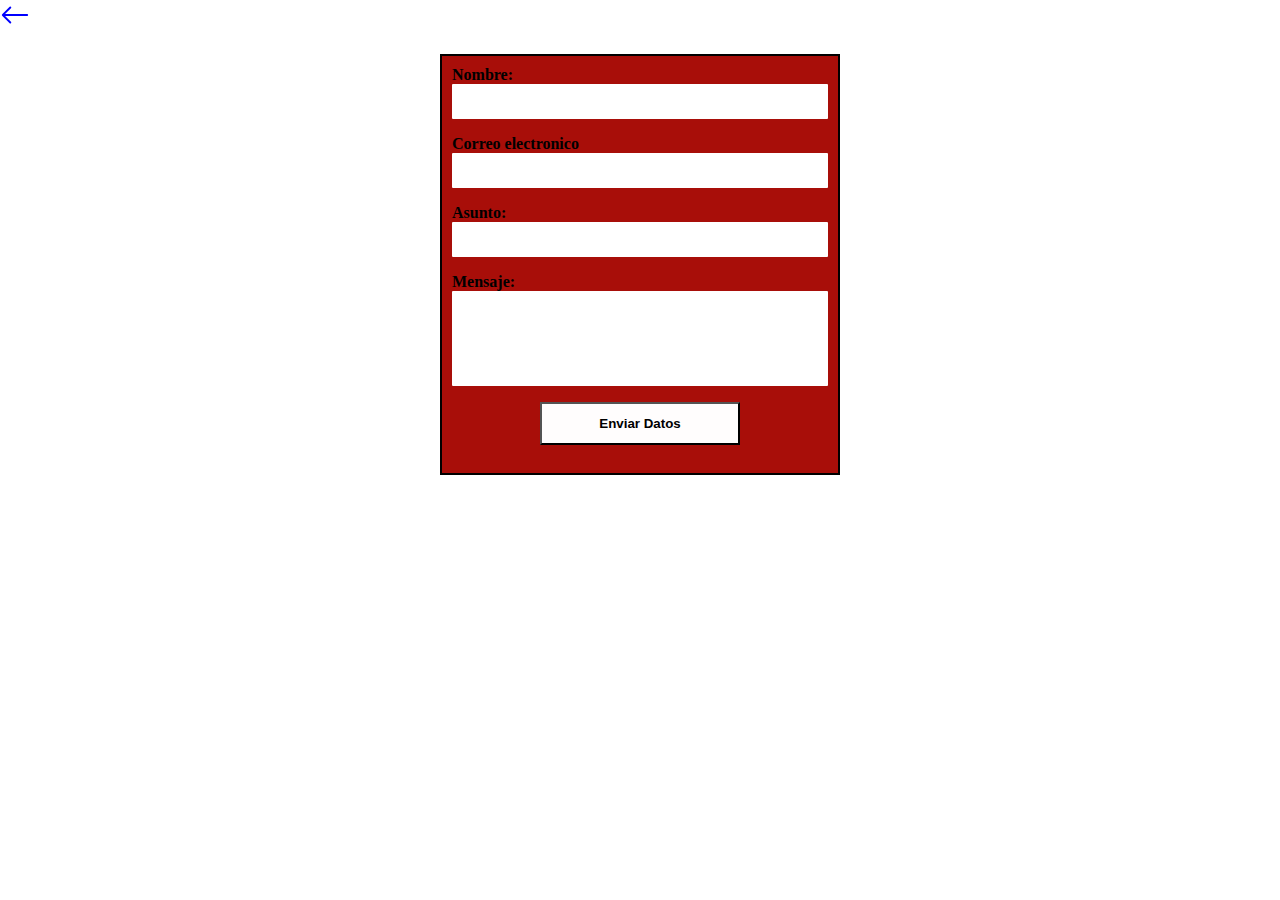
<file: formulario/index2.html>
<!DOCTYPE html>
<html lang="en">

<head>
    <meta charset="UTF-8">
    <meta http-equiv="X-UA-Compatible" content="IE=edge">
    <meta name="viewport" content="width=device-width, initial-scale=1.0">
    <title>Formulario</title>
    <link href="https://cdn.jsdelivr.net/npm/bootstrap@5.2.3/dist/css/bootstrap.min.css" rel="stylesheet" integrity="sha384-rbsA2VBKQhggwzxH7pPCaAqO46MgnOM80zW1RWuH61DGLwZJEdK2Kadq2F9CUG65" crossorigin="anonymous">
    <link rel="stylesheet" href="index2.css">
    
</head>

<body>
    <a href="http://127.0.0.1:5500/index.html" id="arrow">
    <section>
        <svg xmlns="http://www.w3.org/2000/svg" width="30" height="30" fill="currentColor" class="bi bi-arrow-left" viewBox="0 0 16 16">
            <path fill-rule="evenodd" d="M15 8a.5.5 0 0 0-.5-.5H2.707l3.147-3.146a.5.5 0 1 0-.708-.708l-4 4a.5.5 0 0 0 0 .708l4 4a.5.5 0 0 0 .708-.708L2.707 8.5H14.5A.5.5 0 0 0 15 8z"/>
          </svg>
        <i class="bi bi-arrow-left"></i>
    </section>
    </a>
    <div class="main">
        <form class="formulario">
            Nombre:
            <input class="recuadros" type="text" name="nombre" maxlength="12" required>
            Correo electronico
            <input class="recuadros" type="text" name="correo electronico" maxlength="35" required>
            Asunto:
            <input class="recuadros" type="text" name="asunto" maxlength="30" required>
            Mensaje:
            <textarea class="recuadros" name="mensaje" id="" cols="54" rows="5" maxlength="100" required></textarea>
            <div class="button-container">
                <input class="button" type="submit" value="Enviar Datos">
            </div>
            <br>
        </form>
    </div>


    <script src="https://cdn.jsdelivr.net/npm/bootstrap@5.2.3/dist/js/bootstrap.bundle.min.js" integrity="sha384-kenU1KFdBIe4zVF0s0G1M5b4hcpxyD9F7jL+jjXkk+Q2h455rYXK/7HAuoJl+0I4" crossorigin="anonymous"></script>

</body>

</html>
</file>
<file: formulario/index2.css>
*{
    margin: 0;
    padding: 0;
    box-sizing: border-box;
}

.main{
    display: flex;
    font-family:'calibir';
    border-style: solid rgb(252, 5, 5);
    justify-content: center;
    }

.recuadros{
    width: 100%;
    background-color: #ffffff;
    padding: 10px;
    border-radius: 1px;
    margin-bottom: 16px;
    border: none ;
    resize: none;
}

.button-container{
    display: flex;
    justify-content: center;
    font-family:'calibir';
}

.button{
    background-color: rgb(255, 253, 253);
    padding: 12px;
    width: 200px;
    font-weight: 700;
}

.formulario{
    display: flex;
    flex-direction: column;
    width: 400px;
    background-color: #a80e09;
    padding: 10px;
    border: 2px solid black;
    margin-top: 20px;
    font-style:initial;
    font-weight: 700;
}
 
.button-container :hover{
    background-color: greenyellow;
}

#arrow{
    color: gray;
}

#arrow :hover{
    color: blue;
}
</file>
